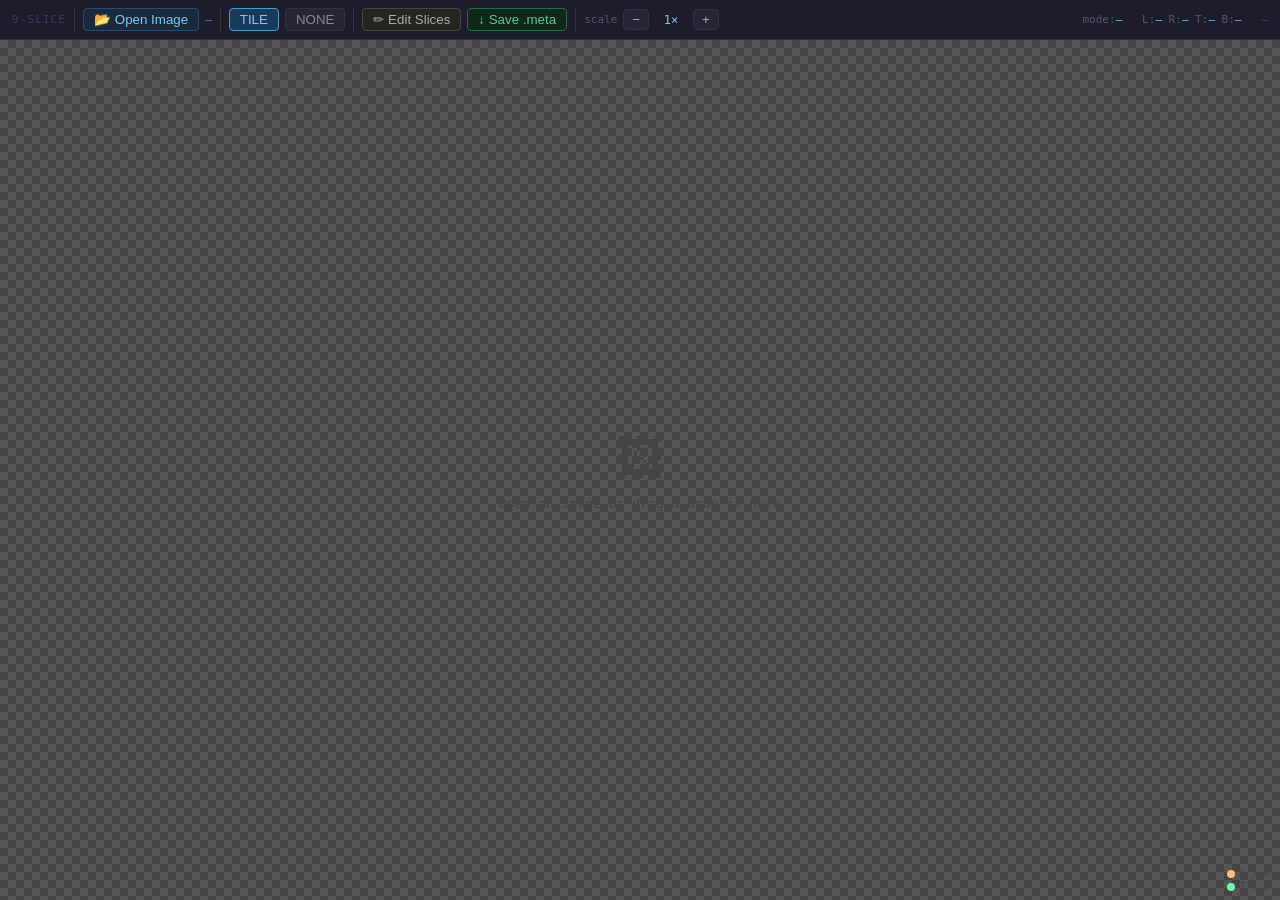
<file: tool_9slice.html>
<!DOCTYPE html>
<html lang="en">
<head>
<meta charset="UTF-8">
<title>9-Slice Tool</title>
<style>
*, *::before, *::after { margin:0; padding:0; box-sizing:border-box; }

body {
  background: #111;
  color: #ddd;
  font-family: 'Consolas', 'Fira Mono', monospace;
  overflow: hidden;
  height: 100dvh;
  user-select: none;
}

/* ── toolbar ──────────────────────────────────────────────────────── */
#toolbar {
  position: fixed; top:0; left:0; right:0; height:40px; z-index:200;
  background: #1c1c2a;
  border-bottom: 1px solid #2e2e44;
  display: flex; align-items: center; gap:6px; padding: 0 12px;
}

.sep { width:1px; height:24px; background:#333; margin:0 2px; flex-shrink:0; }

/* open button */
#btn-open {
  padding: 3px 10px; font: 12px/1.5 inherit;
  background: #1a2a3a; color: #7dc8f8;
  border: 1px solid #2a4a6a; border-radius: 4px; cursor: pointer;
  transition: all 0.12s; white-space: nowrap;
}
#btn-open:hover { background:#243550; }

/* filename chip */
#filename-chip {
  font-size: 11px; color: #6a8aaa;
  max-width: 160px; overflow: hidden; text-overflow: ellipsis; white-space: nowrap;
  flex-shrink: 0;
}

.mode-btn {
  padding: 3px 10px; font: 12px/1.5 inherit;
  background: #252535; color: #888;
  border: 1px solid #333; border-radius: 4px; cursor: pointer;
  transition: all 0.12s;
}
.mode-btn:hover { color:#ccc; border-color:#555; }
.mode-btn.active { background:#1a3a5a; color:#7dc8f8; border-color:#4a9ac8; }

#btn-edit {
  padding: 3px 10px; font: 12px/1.5 inherit;
  background:#252520; color:#aaa;
  border:1px solid #444; border-radius:4px; cursor:pointer;
  transition: all 0.12s;
}
#btn-edit:hover { color:#ccc; }
#btn-edit.active { background:#3a2a10; color:#f7c26e; border-color:#c87820; }

#btn-save {
  padding: 3px 10px; font: 12px/1.5 inherit;
  background: #102818; color:#5dc888;
  border: 1px solid #2a6a40; border-radius:4px; cursor:pointer;
  transition: all 0.12s;
}
#btn-save:hover { background:#1a3a22; }

.scale-btn {
  padding: 2px 8px; font: 14px/1.4 inherit;
  background: #252535; color: #aaa;
  border: 1px solid #333; border-radius: 4px; cursor: pointer;
}
.scale-btn:hover { color:#fff; border-color:#555; }

#info-bar {
  margin-left: auto;
  font-size: 11px; color: #556;
  white-space: nowrap;
}
#info-bar span { color: #7dc8f8; }

/* ── main canvas ──────────────────────────────────────────────────── */
#main-wrap {
  position: fixed; top:40px; left:0; right:0; bottom:0;
  overflow: hidden;
  background-color: #555;
  background-image:
    linear-gradient(45deg, #444 25%, transparent 25%),
    linear-gradient(-45deg,#444 25%, transparent 25%),
    linear-gradient(45deg, transparent 75%, #444 75%),
    linear-gradient(-45deg,transparent 75%, #444 75%);
  background-size: 16px 16px;
  background-position: 0 0, 0 8px, 8px -8px, -8px 0;
}
#main { display:block; position:absolute; top:0; left:0; }

/* drop-target highlight */
#main-wrap.drag-over { outline: 3px dashed #7dc8f8; outline-offset: -3px; }

/* empty state */
#empty-state {
  position: absolute; inset:0;
  display: flex; flex-direction:column; align-items:center; justify-content:center;
  gap: 10px; pointer-events: none;
  color: #444;
}
#empty-state .big { font-size: 48px; }
#empty-state p { font-size: 13px; }

/* ── edit overlay ─────────────────────────────────────────────────── */
#edit-overlay {
  display: none;
  position: fixed; inset:40px 0 0 0; z-index:150;
  background: rgba(0,0,0,0.78);
  align-items: center; justify-content: center; flex-direction: column;
  gap: 12px;
}
#edit-overlay.show { display:flex; }

#edit-wrap {
  position: relative;
  box-shadow: 0 0 0 2px #2e2e44, 0 8px 32px rgba(0,0,0,0.7);
}

#edit-canvas { display:block; cursor:crosshair; }

#edit-meta {
  display: flex; gap:16px; font-size:12px; color:#888;
}
#edit-meta strong { font-weight:normal; }
.ev { color:#f7c26e; }

.hint { font-size:11px; color:#444; text-align:center; line-height:1.6; }

/* ── legend ──────────────────────────────────────────────────────── */
#legend {
  position:fixed; bottom:8px; right:10px; z-index:100;
  font-size:10px; color:#444;
  display:flex; flex-direction:column; align-items:flex-end; gap:2px;
}
.leg-row { display:flex; align-items:center; gap:5px; }
.leg-dot { width:8px; height:8px; border-radius:50%; flex-shrink:0; }
</style>
</head>
<body>

<!-- hidden file input -->
<input type="file" id="file-input" accept="image/*" style="display:none" onchange="onFileInputChange(event)">

<!-- ── toolbar ──────────────────────────────────────────────────────── -->
<div id="toolbar">
  <span style="font-size:11px;color:#3a3a5a;letter-spacing:.1em">9-SLICE</span>
  <div class="sep"></div>

  <button id="btn-open" onclick="document.getElementById('file-input').click()">📂 Open Image</button>
  <span id="filename-chip">—</span>
  <div class="sep"></div>

  <button class="mode-btn active" id="btn-tile" onclick="setMode('TILE')">TILE</button>
  <button class="mode-btn"        id="btn-none" onclick="setMode('NONE')">NONE</button>
  <div class="sep"></div>

  <button id="btn-edit" onclick="toggleEdit()">✏ Edit Slices</button>
  <button id="btn-save" onclick="saveMeta()">↓ Save .meta</button>
  <div class="sep"></div>

  <span style="font-size:11px;color:#556">scale</span>
  <button class="scale-btn" onclick="adjustScale(-0.25)">−</button>
  <span id="scale-val" style="font-size:12px;color:#7dc8f8;min-width:32px;text-align:center">1×</span>
  <button class="scale-btn" onclick="adjustScale(+0.25)">+</button>

  <div id="info-bar">
    mode:<span id="ib-mode">—</span>
    &nbsp; L:<span id="ib-l">—</span>
    R:<span id="ib-r">—</span>
    T:<span id="ib-t">—</span>
    B:<span id="ib-b">—</span>
    &nbsp; <span id="ib-sz" style="color:#446">—</span>
  </div>
</div>

<!-- ── main canvas ──────────────────────────────────────────────────── -->
<div id="main-wrap">
  <canvas id="main"></canvas>
  <div id="empty-state">
    <span class="big">🖼</span>
    <p>Open an image or drag &amp; drop it here</p>
  </div>
</div>

<!-- ── edit overlay ─────────────────────────────────────────────────── -->
<div id="edit-overlay" onclick="onOverlayClick(event)">
  <div id="edit-wrap">
    <canvas id="edit-canvas"
      onmousedown="onEditDown(event)"
      onmousemove="onEditHover(event)"
      ontouchstart="onEditTouchStart(event)"
      ontouchmove="onEditTouchMove(event)"
      ontouchend="onEditTouchEnd(event)">
    </canvas>
  </div>
  <div id="edit-meta">
    L=<strong><span class="ev" id="ev-l">—</span>px</strong>
    R=<strong><span class="ev" id="ev-r">—</span>px</strong>
    T=<strong><span class="ev" id="ev-t">—</span>px</strong>
    B=<strong><span class="ev" id="ev-b">—</span>px</strong>
    &nbsp;|&nbsp; image: <span id="ev-sz" style="color:#556">—</span>
  </div>
  <div class="hint">
    drag the colored guide lines to reposition slice boundaries<br>
    click outside the image to close
  </div>
</div>

<!-- ── legend ───────────────────────────────────────────────────────── -->
<div id="legend">
  <div class="leg-row"><span class="leg-dot" style="background:#f7c26e"></span><span>L / R</span></div>
  <div class="leg-row"><span class="leg-dot" style="background:#6ef7a7"></span><span>T / B</span></div>
</div>

<script>
'use strict';

// ─── STATE ────────────────────────────────────────────────────────────────────
let img          = null;
let editOn       = false;
let currentFile  = null;   // File object of the active image
let currentBlobURL = null; // object URL for the current image
let meta = { left:12, right:12, top:12, bottom:12, mode:'TILE', scale:1 };

const DEFAULT_META = () => ({ left:12, right:12, top:12, bottom:12, mode:'TILE', scale:1 });

// ─── MAIN CANVAS ──────────────────────────────────────────────────────────────
const mainCanvas = document.getElementById('main');
const ctx        = mainCanvas.getContext('2d');
const wrap       = document.getElementById('main-wrap');

function resizeMain() {
  const W = wrap.clientWidth, H = wrap.clientHeight;
  mainCanvas.width        = W;
  mainCanvas.height       = H;
  mainCanvas.style.width  = W + 'px';
  mainCanvas.style.height = H + 'px';
  render();
}
window.addEventListener('resize', () => { resizeMain(); if (editOn) drawEdit(); });

// ─── OPEN IMAGE ───────────────────────────────────────────────────────────────
function onFileInputChange(e) {
  const file = e.target.files[0];
  e.target.value = '';   // reset so re-selecting same file triggers change again
  if (file) loadImageFile(file);
}

function loadImageFile(file) {
  // Release previous object URL
  if (currentBlobURL) { URL.revokeObjectURL(currentBlobURL); currentBlobURL = null; }

  currentFile = file;
  const lsKey = 'nslice_meta_' + file.name;

  // Load meta: localStorage first, then fall back to server fetch, then defaults
  const saved = localStorage.getItem(lsKey);
  if (saved) {
    try { meta = { ...DEFAULT_META(), ...JSON.parse(saved) }; }
    catch { meta = DEFAULT_META(); }
    finishLoad(file);
  } else {
    // Try to fetch a sibling .meta file from the server (works when served locally)
    fetch(file.name + '.meta')
      .then(r => r.ok ? r.json() : null)
      .catch(() => null)
      .then(data => {
        meta = data ? { ...DEFAULT_META(), ...data } : DEFAULT_META();
        finishLoad(file);
      });
  }
}

function finishLoad(file) {
  currentBlobURL = URL.createObjectURL(file);
  const newImg   = new Image();
  newImg.onload  = () => {
    img = newImg;
    clearPatCache();
    document.getElementById('empty-state').style.display = 'none';
    document.getElementById('filename-chip').textContent = file.name;
    document.title = `9-Slice — ${file.name}`;
    setMode(meta.mode, false);
    updateScaleUI();
    updateInfoBar();
    resizeMain();
    if (editOn) drawEdit();
  };
  newImg.onerror = () => {
    alert('Could not load image: ' + file.name);
  };
  newImg.src = currentBlobURL;
}

// ─── DRAG & DROP ──────────────────────────────────────────────────────────────
wrap.addEventListener('dragover', e => {
  e.preventDefault();
  e.dataTransfer.dropEffect = 'copy';
  wrap.classList.add('drag-over');
});
wrap.addEventListener('dragleave', e => {
  if (!wrap.contains(e.relatedTarget)) wrap.classList.remove('drag-over');
});
wrap.addEventListener('drop', e => {
  e.preventDefault();
  wrap.classList.remove('drag-over');
  const file = [...e.dataTransfer.files].find(f => f.type.startsWith('image/'));
  if (file) loadImageFile(file);
});

// ─── RENDER ───────────────────────────────────────────────────────────────────
function render() {
  if (!img?.complete || !img.naturalWidth) return;
  const W = mainCanvas.width, H = mainCanvas.height;
  ctx.clearRect(0, 0, W, H);
  switch (meta.mode) {
    case 'NONE': renderNone(W, H); break;
    case 'TILE': renderTile(W, H); break;
  }
}

function renderNone(W, H) {
  ctx.drawImage(img, 0, 0, W, H);
}

// ─── TILE MODE ────────────────────────────────────────────────────────────────
const _patCache = new Map();
function clearPatCache() { _patCache.clear(); }

// Creates (and caches) a tile stamp at srcW*scale × srcH*scale.
function getPattern(srcX, srcY, srcW, srcH, scale) {
  const key = `${srcX}|${srcY}|${srcW}|${srcH}|${scale}`;
  if (_patCache.has(key)) return _patCache.get(key);
  const tw = Math.max(1, Math.round(srcW * scale));
  const th = Math.max(1, Math.round(srcH * scale));
  const oc = document.createElement('canvas');
  oc.width = tw; oc.height = th;
  oc.getContext('2d').drawImage(img, srcX, srcY, srcW, srcH, 0, 0, tw, th);
  const pat = ctx.createPattern(oc, 'repeat');
  _patCache.set(key, pat);
  return pat;
}

// Fills dest rect by repeating the source region at scale × natural size.
function tileFill(ddx, ddy, ddw, ddh, srcX, srcY, srcW, srcH, scale) {
  if (srcW <= 0 || srcH <= 0 || ddw <= 0 || ddh <= 0) return;
  const pat = getPattern(srcX, srcY, srcW, srcH, scale);
  ctx.save();
  ctx.beginPath();
  ctx.rect(ddx, ddy, ddw, ddh);
  ctx.clip();
  pat.setTransform(new DOMMatrix().translate(ddx, ddy));
  ctx.fillStyle = pat;
  ctx.fillRect(ddx, ddy, ddw, ddh);
  ctx.restore();
}

function renderTile(W, H) {
  const { left:L, right:R, top:T, bottom:B, scale:S } = meta;
  const sw = img.naturalWidth, sh = img.naturalHeight;
  const mSW = sw - L - R, mSH = sh - T - B;
  const sL = L*S, sR = R*S, sT = T*S, sB = B*S;
  const mDW = W - sL - sR, mDH = H - sT - sB;

  // corners — drawn at S× natural size, no tiling
  ctx.drawImage(img, 0,    0,    L, T, 0,      0,      sL, sT);
  ctx.drawImage(img, sw-R, 0,    R, T, W-sR,   0,      sR, sT);
  ctx.drawImage(img, 0,    sh-B, L, B, 0,      H-sB,   sL, sB);
  ctx.drawImage(img, sw-R, sh-B, R, B, W-sR,   H-sB,   sR, sB);

  // edges — tile stamp is S× natural size; repeat to fill remaining area
  tileFill(sL,   0,    mDW, sT,  L,    0,    mSW, T,   S);
  tileFill(sL,   H-sB, mDW, sB,  L,    sh-B, mSW, B,   S);
  tileFill(0,    sT,   sL,  mDH, 0,    T,    L,   mSH, S);
  tileFill(W-sR, sT,   sR,  mDH, sw-R, T,    R,   mSH, S);

  // center — tile stamp S× in both axes
  tileFill(sL, sT, mDW, mDH, L, T, mSW, mSH, S);
}

// ─── SCALE CONTROL ────────────────────────────────────────────────────────────
function adjustScale(delta) {
  meta.scale = Math.max(0.25, Math.round((meta.scale + delta) * 100) / 100);
  clearPatCache();
  updateScaleUI();
  render();
}

function updateScaleUI() {
  const s = meta.scale;
  document.getElementById('scale-val').textContent =
    (s === Math.floor(s) ? s : s.toFixed(2)) + '×';
}

// ─── MODE CONTROL ─────────────────────────────────────────────────────────────
function setMode(m, doRender = true) {
  meta.mode = m;
  document.querySelectorAll('.mode-btn').forEach(b => b.classList.remove('active'));
  const el = document.getElementById('btn-' + m.toLowerCase());
  if (el) el.classList.add('active');
  updateInfoBar();
  if (doRender) render();
}

// ─── INFO BAR ─────────────────────────────────────────────────────────────────
function updateInfoBar() {
  const { left:L, right:R, top:T, bottom:B, mode:M, scale:S } = meta;
  document.getElementById('ib-mode').textContent = M;
  document.getElementById('ib-l').textContent = L;
  document.getElementById('ib-r').textContent = R;
  document.getElementById('ib-t').textContent = T;
  document.getElementById('ib-b').textContent = B;
  if (img?.naturalWidth)
    document.getElementById('ib-sz').textContent =
      `${img.naturalWidth}×${img.naturalHeight}  corners@${Math.round(L*S)}×${Math.round(T*S)}px`;
}

// ─── EDIT OVERLAY ─────────────────────────────────────────────────────────────
const editOverlay = document.getElementById('edit-overlay');
const editCanvas  = document.getElementById('edit-canvas');
const ectx        = editCanvas.getContext('2d');

let editScale  = 1;
let activeDrag = null;

function toggleEdit() {
  if (!img?.naturalWidth) return;
  editOn = !editOn;
  document.getElementById('btn-edit').classList.toggle('active', editOn);
  editOverlay.classList.toggle('show', editOn);
  if (editOn) { drawEdit(); } else { render(); }
}

function onOverlayClick(e) {
  if (e.target === editOverlay) toggleEdit();
}

function drawEdit() {
  if (!img?.naturalWidth) return;
  const iw = img.naturalWidth, ih = img.naturalHeight;
  const maxW = Math.min(window.innerWidth  - 80, 640);
  const maxH = Math.min(window.innerHeight - 160, 640);
  editScale   = Math.min(4, maxW / iw, maxH / ih);
  const cw    = Math.round(iw * editScale);
  const ch    = Math.round(ih * editScale);

  editCanvas.width  = cw; editCanvas.height  = ch;
  editCanvas.style.width  = cw + 'px'; editCanvas.style.height = ch + 'px';

  ectx.clearRect(0, 0, cw, ch);
  const chkPat = makeChecker(ectx, 8, '#666', '#555');
  ectx.fillStyle = chkPat; ectx.fillRect(0, 0, cw, ch);
  ectx.drawImage(img, 0, 0, cw, ch);

  const { left:L, right:R, top:T, bottom:B } = meta;
  const x1 = L * editScale, x2 = (iw - R) * editScale;
  const y1 = T * editScale, y2 = (ih - B) * editScale;

  // tint corners
  ectx.save();
  ectx.fillStyle = 'rgba(0,0,0,0.28)';
  ectx.fillRect(0,  0,  x1,     y1    );
  ectx.fillRect(x2, 0,  cw-x2,  y1    );
  ectx.fillRect(0,  y2, x1,     ch-y2 );
  ectx.fillRect(x2, y2, cw-x2,  ch-y2 );
  ectx.restore();

  const guides = [
    { id:'L', isVert:true,  pos:x1, color:'#f7c26e', label:`L=${L}px`,  lx:x1+5,  ly:14    },
    { id:'R', isVert:true,  pos:x2, color:'#f7c26e', label:`R=${R}px`,  lx:x2+5,  ly:28    },
    { id:'T', isVert:false, pos:y1, color:'#6ef7a7', label:`T=${T}px`,  lx:4,     ly:y1-5  },
    { id:'B', isVert:false, pos:y2, color:'#6ef7a7', label:`B=${B}px`,  lx:4,     ly:y2-5  },
  ];

  for (const g of guides) {
    ectx.save();
    ectx.strokeStyle = g.color;
    ectx.lineWidth   = activeDrag === g.id ? 2.5 : 1.5;
    ectx.setLineDash([5, 4]);
    ectx.beginPath();
    if (g.isVert) { ectx.moveTo(g.pos, 0); ectx.lineTo(g.pos, ch); }
    else          { ectx.moveTo(0, g.pos); ectx.lineTo(cw, g.pos); }
    ectx.stroke(); ectx.setLineDash([]);
    ectx.fillStyle = g.color;
    ectx.font = 'bold 11px Consolas, monospace';
    ectx.fillText(g.label, g.lx, g.ly);
    const hx = g.isVert ? g.pos : cw/2;
    const hy = g.isVert ? ch/2  : g.pos;
    ectx.beginPath(); ectx.arc(hx, hy, activeDrag === g.id ? 7 : 5, 0, Math.PI*2);
    ectx.fillStyle = g.color; ectx.fill();
    ectx.strokeStyle = '#111'; ectx.lineWidth = 1; ectx.stroke();
    ectx.restore();
  }

  document.getElementById('ev-l').textContent = L;
  document.getElementById('ev-r').textContent = R;
  document.getElementById('ev-t').textContent = T;
  document.getElementById('ev-b').textContent = B;
  document.getElementById('ev-sz').textContent = `${iw} × ${ih}`;
}

function makeChecker(gctx, size, c1, c2) {
  const oc = document.createElement('canvas');
  oc.width = oc.height = size * 2;
  const oc2 = oc.getContext('2d');
  oc2.fillStyle = c1; oc2.fillRect(0, 0, size*2, size*2);
  oc2.fillStyle = c2; oc2.fillRect(0, 0, size, size); oc2.fillRect(size, size, size, size);
  return gctx.createPattern(oc, 'repeat');
}

// ── hit / drag ────────────────────────────────────────────────────────────────
const HIT_PX = 10;
function hitGuide(cx, cy) {
  const { left:L, right:R, top:T, bottom:B } = meta;
  const iw = img.naturalWidth, ih = img.naturalHeight;
  const x1 = L * editScale, x2 = (iw - R) * editScale;
  const y1 = T * editScale, y2 = (ih - B) * editScale;
  if (Math.abs(cx - x1) < HIT_PX) return 'L';
  if (Math.abs(cx - x2) < HIT_PX) return 'R';
  if (Math.abs(cy - y1) < HIT_PX) return 'T';
  if (Math.abs(cy - y2) < HIT_PX) return 'B';
  return null;
}

function applyDrag(id, cx, cy) {
  const iw = img.naturalWidth, ih = img.naturalHeight;
  const px = Math.max(0, Math.min(cx, editCanvas.width))  / editScale;
  const py = Math.max(0, Math.min(cy, editCanvas.height)) / editScale;
  const { left:L, right:R, top:T, bottom:B } = meta;
  const MIN = 1;
  if (id === 'L') meta.left   = Math.max(MIN, Math.min(Math.round(px),    iw - R - MIN));
  if (id === 'R') meta.right  = Math.max(MIN, Math.min(Math.round(iw-px), iw - L - MIN));
  if (id === 'T') meta.top    = Math.max(MIN, Math.min(Math.round(py),    ih - B - MIN));
  if (id === 'B') meta.bottom = Math.max(MIN, Math.min(Math.round(ih-py), ih - T - MIN));
  clearPatCache();
}

// ── mouse ─────────────────────────────────────────────────────────────────────
function editXY(e) {
  const r = editCanvas.getBoundingClientRect();
  return [e.clientX - r.left, e.clientY - r.top];
}
function onEditDown(e) {
  e.preventDefault();
  activeDrag = hitGuide(...editXY(e));
}
function onEditHover(e) {
  const [cx, cy] = editXY(e);
  if (activeDrag) { applyDrag(activeDrag, cx, cy); updateInfoBar(); render(); drawEdit(); return; }
  const hit = hitGuide(cx, cy);
  editCanvas.style.cursor = hit === 'L' || hit === 'R' ? 'ew-resize'
                           : hit === 'T' || hit === 'B' ? 'ns-resize' : 'crosshair';
}
window.addEventListener('mouseup',   () => { activeDrag = null; });
window.addEventListener('mousemove', e  => {
  if (!editOn || !activeDrag) return;
  const r = editCanvas.getBoundingClientRect();
  applyDrag(activeDrag, e.clientX - r.left, e.clientY - r.top);
  updateInfoBar(); render(); drawEdit();
});

// ── touch ─────────────────────────────────────────────────────────────────────
function touchXY(e) {
  const t = e.touches[0], r = editCanvas.getBoundingClientRect();
  return [t.clientX - r.left, t.clientY - r.top];
}
function onEditTouchStart(e) { e.preventDefault(); activeDrag = hitGuide(...touchXY(e)); }
function onEditTouchMove(e) {
  if (!activeDrag) return; e.preventDefault();
  applyDrag(activeDrag, ...touchXY(e));
  updateInfoBar(); render(); drawEdit();
}
function onEditTouchEnd() { activeDrag = null; }

// ─── SAVE .meta ───────────────────────────────────────────────────────────────
async function saveMeta() {
  if (!currentFile) return;
  const data    = JSON.stringify(meta, null, 2);
  const sugName = currentFile.name + '.meta';
  const btn     = document.getElementById('btn-save');

  // Always persist to localStorage so it's remembered on next open
  localStorage.setItem('nslice_meta_' + currentFile.name, data);

  // Try File System Access API for a real file save
  if (window.showSaveFilePicker) {
    try {
      const handle = await window.showSaveFilePicker({
        suggestedName: sugName,
        types: [{ description: '9-Slice Meta (JSON)', accept: { 'application/json': ['.meta'] } }],
      });
      const writable = await handle.createWritable();
      await writable.write(data); await writable.close();
      flash(btn, '✓ Saved!', 1800);
      return;
    } catch (err) {
      if (err.name !== 'AbortError') console.warn('showSaveFilePicker failed:', err);
    }
  }

  // Fallback: browser download
  const a = document.createElement('a');
  a.href     = 'data:application/json;charset=utf-8,' + encodeURIComponent(data);
  a.download = sugName;
  a.click();
  flash(btn, '↓ Downloaded', 1800);
}

function flash(el, text, ms) {
  const orig = el.textContent;
  el.textContent = text;
  setTimeout(() => { el.textContent = orig; }, ms);
}

// ─── INIT ─────────────────────────────────────────────────────────────────────
resizeMain();
</script>
</body>
</html>
</file>
